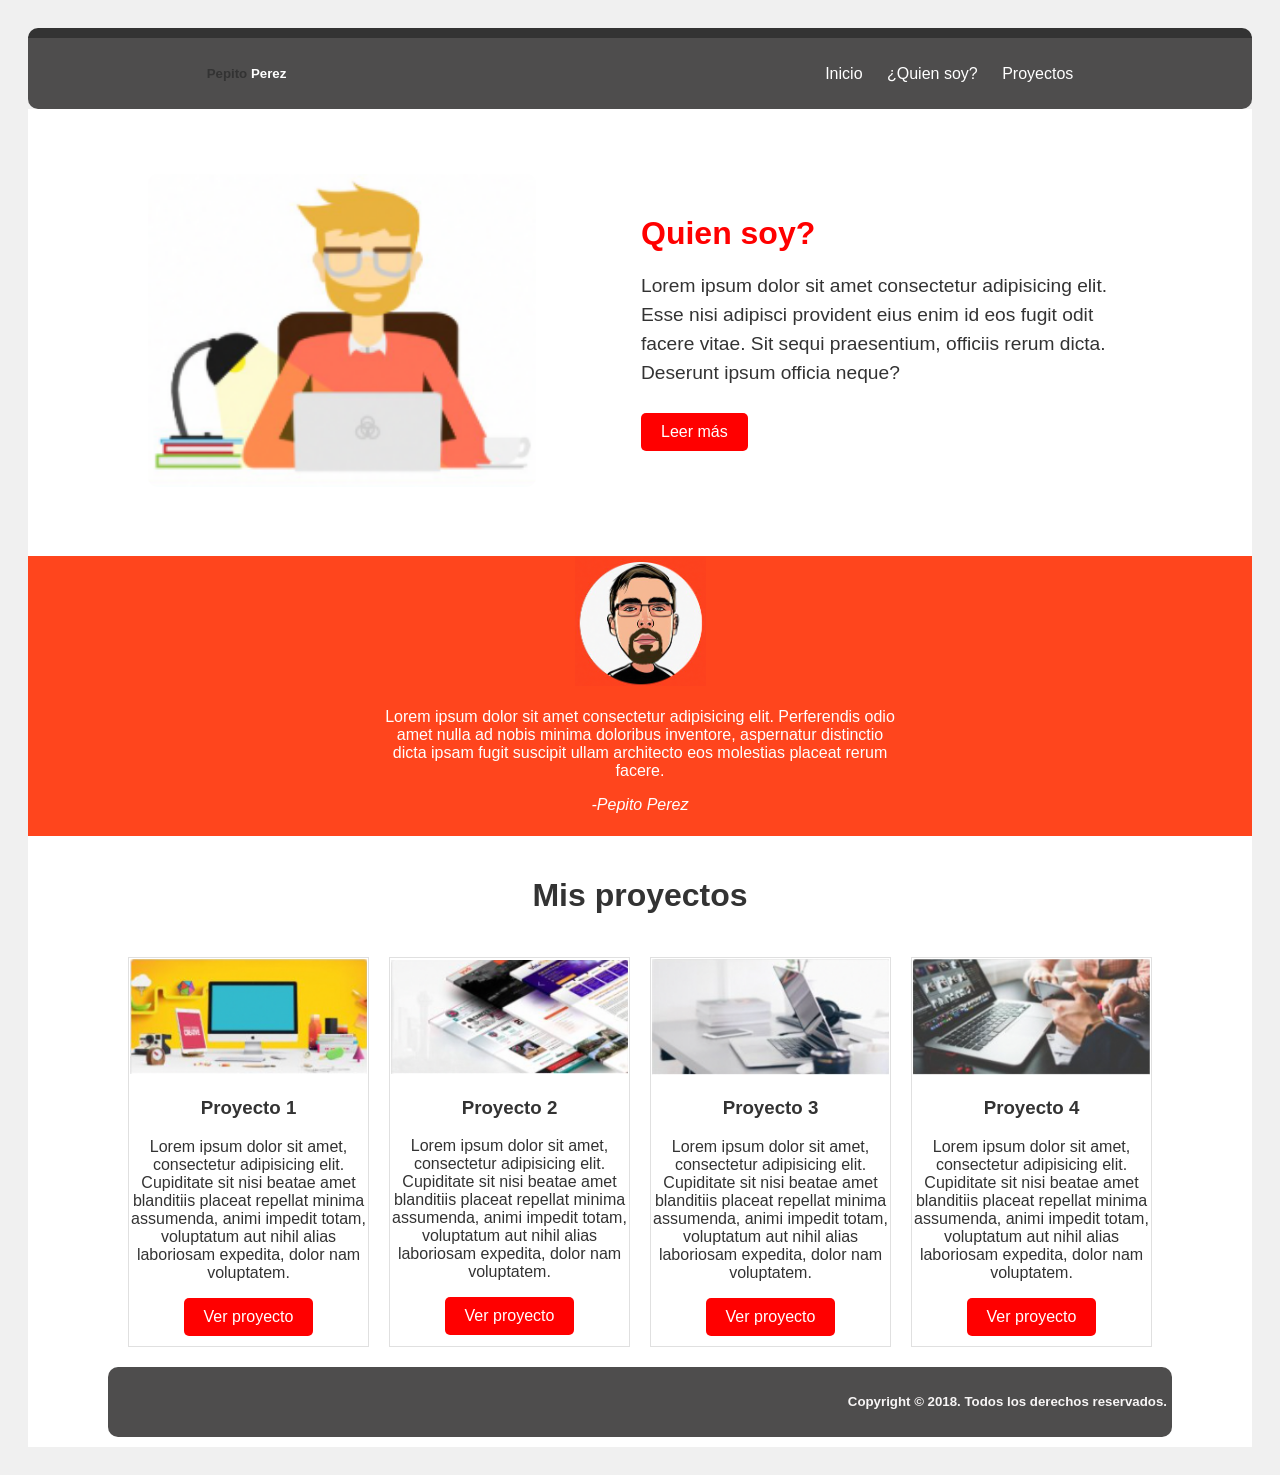
<file: index.html>
<!DOCTYPE html>
<html lang="en">
<head>
    <meta charset="UTF-8">
    <meta name="viewport" content="width=device-width, initial-scale=1.0">
    <link rel="stylesheet" href="./estilos.css">
    <title>Document</title>
</head>
<body>
    <div class="barra_navegacion">  
        <table class="tabla_navegacion">
            <tr>
                <td class="space1">    </td>
                <td class="col_logo">
                    <h5> Pepito <span class="apellido">Perez</span></h5>
                </td>
                <td class="col_espacio"></td>
                <td class="col_menu">
                    <a href="#" class="activo">Inicio</a>
                    <a href="#">¿Quien soy?</a>
                    <a href="#">Proyectos</a>
                </td>
                <td class="space2">    </td>
            </tr>
        </table>    
    </div>

    <div class="seccion_sobre_mi">

        <table class="tabla_contenedor">
            <tr>
                <td class="colIlustracion">
                    <div class="avatar">
                        <img class="imagen" src="./Imagenes/Programmer_flat_illustration.png" alt="">
                    </div>

                </td>

                <td class="colseparador"></td>

                <td class="coltexto">
                    <h2 class="titulorojo">Quien soy?</h2>
                    <p class="descripcion">
                        Lorem ipsum dolor sit amet consectetur adipisicing elit. Esse nisi adipisci provident eius enim id eos fugit odit facere vitae. Sit sequi praesentium, officiis rerum dicta. Deserunt ipsum officia neque?
                    </p>

                    <a href="#" class="botonrojo">Leer más</a>
                    
                </td>
            </tr>

        </table>

    

    </div>

    <div class="bibliografia">

        <table class="tablabibliografia">
            <tr>
                <td class="filailustracion">
                    <img  class="imagen2" src="./Imagenes/DeveloperLens.png" alt="">
                </td>

            </tr>
            <tr>
                <td class="filatexto">
                    <p class="descripcion2">
                        Lorem ipsum dolor sit amet consectetur adipisicing elit. Perferendis odio<br> amet nulla ad nobis minima doloribus inventore, aspernatur distinctio<br> dicta ipsam fugit suscipit ullam architecto eos molestias placeat rerum<br> facere.
                    </p>
                    <P class="name"> -Pepito Perez</P>

                </td>

            </tr>

        </table>

    </div>

    <div class="proyectos">
        <table class="tablaproyectos">
            <tr>
                <td>
                    <h1 class="misproyectos"> Mis proyectos</h1>
                </td>
            </tr>
            <table cellspacing="20px"> 
                <tr>
                    
                    <td class="proyecto"> 
                        <img class="imagproyecto1" src="./Imagenes/proyecto1.png" alt="">
                        <h3 class="titulop1">Proyecto 1</h3>
                        <p class="descp1">
                            Lorem ipsum dolor sit amet, consectetur adipisicing elit. Cupiditate sit nisi beatae amet blanditiis placeat repellat minima assumenda, animi impedit totam, voluptatum aut nihil alias laboriosam expedita, dolor nam voluptatem.
                        </p>
                        <a href="#" class="boton1">Ver proyecto</a>
                    </td>
                    <td class="proyecto">
                        <img class="imagproyecto2" src="./Imagenes/proyecto2.png" alt="">
                        <h3> Proyecto 2</h3>
                        <p>
                            Lorem ipsum dolor sit amet, consectetur adipisicing elit. Cupiditate sit nisi beatae amet blanditiis placeat repellat minima assumenda, animi impedit totam, voluptatum aut nihil alias laboriosam expedita, dolor nam voluptatem.
                        </p>
                        <a href="#" class="boton1">Ver proyecto</a>
                    </td>
                    <td class="proyecto">
                        <img class="imagproyecto3" src="./Imagenes/proyecto3.png" alt="">
                        <h3> Proyecto 3</h3>
                        <p>
                           Lorem ipsum dolor sit amet, consectetur adipisicing elit. Cupiditate sit nisi beatae amet blanditiis placeat repellat minima assumenda, animi impedit totam, voluptatum aut nihil alias laboriosam expedita, dolor nam voluptatem. 
                        </p>
                        <a href="#" class="boton1">Ver proyecto</a>
                    </td>
                    <td class="proyecto">
                        <img class="imagproyecto4" src="./Imagenes/proyecto4.png" alt="">
                        <h3> Proyecto 4</h3>
                        <p>
                           Lorem ipsum dolor sit amet, consectetur adipisicing elit. Cupiditate sit nisi beatae amet blanditiis placeat repellat minima assumenda, animi impedit totam, voluptatum aut nihil alias laboriosam expedita, dolor nam voluptatem. 
                        </p>
                        <a href="#" class="boton1">Ver proyecto</a>
                    </td>

                </tr>

            </table>
            
        </table>






</body>
<footer>
    <div class="footer">
        <h5 class="activo">      Copyright © 2018. Todos los derechos reservados.</h5>
    </div>
</footer>
</html>
</file>
<file: estilos.css>
/* limpieza basica */
body {
    background-color: #f0f0f0;
    font-family: Arial, sans-serif;
    color: #333;
    padding: 20px;
}
/* fondo oscuro de la barra de navegación */
.barra_navegacion {
    background-color: #4e4d4d;
    padding: 5px; 
    border-top: 10px solid #333; /* Bordes redondeados */
    border-radius: 10px;
}

/* La tabla debe ocupar todo el ancho disponible  */
.tabla_navegacion {
    width: 100%;
    border-collapse: collapse;
}

/* Alinea el texto a la izquierda y agrega un poco de espacio entre las celdas */ 
.col_logo {
    text-align: left;
    white-space: nowrap;
}

.col_menu {
    text-align: right;
    white-space: nowrap;
}

/* Esta celda absorve el espacio del medio */
.col_espacio {
    width: 60%;
}

Estilos para el contenido principal */
.col_logo h5 {
    color: #ffffff; /* Color del nombre */
    margin: 0;
    font-size: 1rem;
}

.col_logo h5 .apellido {
    color: #ffffff; /* Color diferente para el apellido */
}

/* Estilos para el menú de navegación  */
.col_menu a {
    color: #ffffff; /* Color de los enlaces del menú */
    text-decoration: none;
    margin-left: 20px; /* Espacio entre los enlaces */
}

.col_menu a.activo {
    color: #ffffff; /* Color para el enlace activo */

}

.space1 {
    width: 20%; /* Espacio entre el logo y el menú */
}

.space2 {
    width: 20%; /* Espacio entre el menú y el final */
}

.seccion_sobre_mi {
    background-color: #ffffff;
    padding: 60px;
    
    
}
/* Configuracion de la tabla contenedor */
.tabla_contenedor {
    width: 90%;
    max-width: 1200px;
    margin: 0 auto;
    border-collapse: collapse;
}

/* Alineacion vertical de las celdas  */
.colIlustracion, .colTexto {
    vertical-align: top;
    padding: 5px;
}

/* Columna de la ilustracion  */
.colIlustracion {
    width: 40%;
    text-align: right;
}

.colIlustracion img {
    max-width: 400px; /* Limita el ancho máximo de la imagen */
    width: 100%; /* La imagen ocupará el ancho completo de su contenedor */
    border-radius: 10px; /* Bordes redondeados para la imagen */
    height: auto; /* Mantiene la proporción de la imagen */
}

Columna vacia que genera la separcion entre la ilustracion y el texto */
.colSeparacion {
    width: 10%;
}

/* Columna del texto  */
.coltexto {
    width: 50%;
    text-align: left;
}

/* Estilos de los textos  */
.titulorojo {
    color: #ff0000; /* Color rojo para el título */
    font-size: 2rem;
    margin-bottom: 20px;
    margin-top: 0;
}

.descripcion {
    color: #333; /* Color del texto de descripción */
    font-size: 1.2rem;
    line-height: 1.5;
    margin-bottom: 25px;
}

/* Boton Leer mas  */
.botonrojo {
    display: inline-block;
    padding: 10px 20px;
    background-color: #ff0000; /* Color de fondo rojo */
    color: #fff; /* Color del texto blanco */
    text-decoration: none;
    border-radius: 5px; /* Bordes redondeados para el botón */
    transition: background-color 0.3s ease; /* Transición suave para el cambio de color */
}

.bibliografia{
    background-color: #ff451d;
    height: 280px;
}

.tablabibliografia{
    width: 90%;
    max-width: 1200px;
    margin: 0 auto;
    border-collapse: collapse;
}



/* fila de la ilustracion */
.filailustracion{
    width: 40%;
    text-align: center;
}

.filailustracion img{
    max-width: 400px;
    /* margin-top: -50px; */
    height: auto;
    
}

.filatexto{
    width: 50%;
    text-align: center;
}
.descripcion2{
    
    
    color: #fff;
    
}

.name{
    color: #fff;
    font-style: italic;

    
    
}

.proyectos{
    background-color: #fff;
    padding: 80px;
    padding-bottom: 10px;
}
.tablaproyectos{
    width: 90%;
    max-width: 1200px;
    margin: 0 auto;
    border-collapse: collapse;
    padding-bottom: 5px;

}
.misproyectos{
    margin-top: -40px;
    text-align: center;
}

table{
    width: 100%;
}

.proyecto{
    /* border-spacing: 20px; */
    text-align: left;
    box-sizing: border-box;
    margin-top: 20px;
    /* width: 20%; */
    text-align: center;
    border: 1px solid #e0e0e0;
    overflow: hidden;
    margin-right: 10px;
    padding-bottom: 10px;
    
}
.imagproyecto1{
    width: 100%;
    
    
    
}
.boton1{
    display: inline-block;
    padding: 10px 20px;
    background-color: #ff0000; /* Color de fondo rojo */
    color: #fff; /* Color del texto blanco */
    text-decoration: none;
    border-radius: 5px; /* Bordes redondeados para el botón */
    transition: background-color 0.3s ease;
}

.imagproyecto2{
    
    width: 100%;
    
    
    
}

.imagproyecto3{
    
    width: 100%;
   
}
.imagproyecto4{
    
    width: 100%;
    
    
}
.footer{
    background-color: #4e4d4d;
    padding: 5px; 
    /* border-top: 10px solid #333; Bordes redondeados */
    border-radius: 10px;
}

.activo{
    text-align: right;
    color: #f7f5f5;
}
</file>
